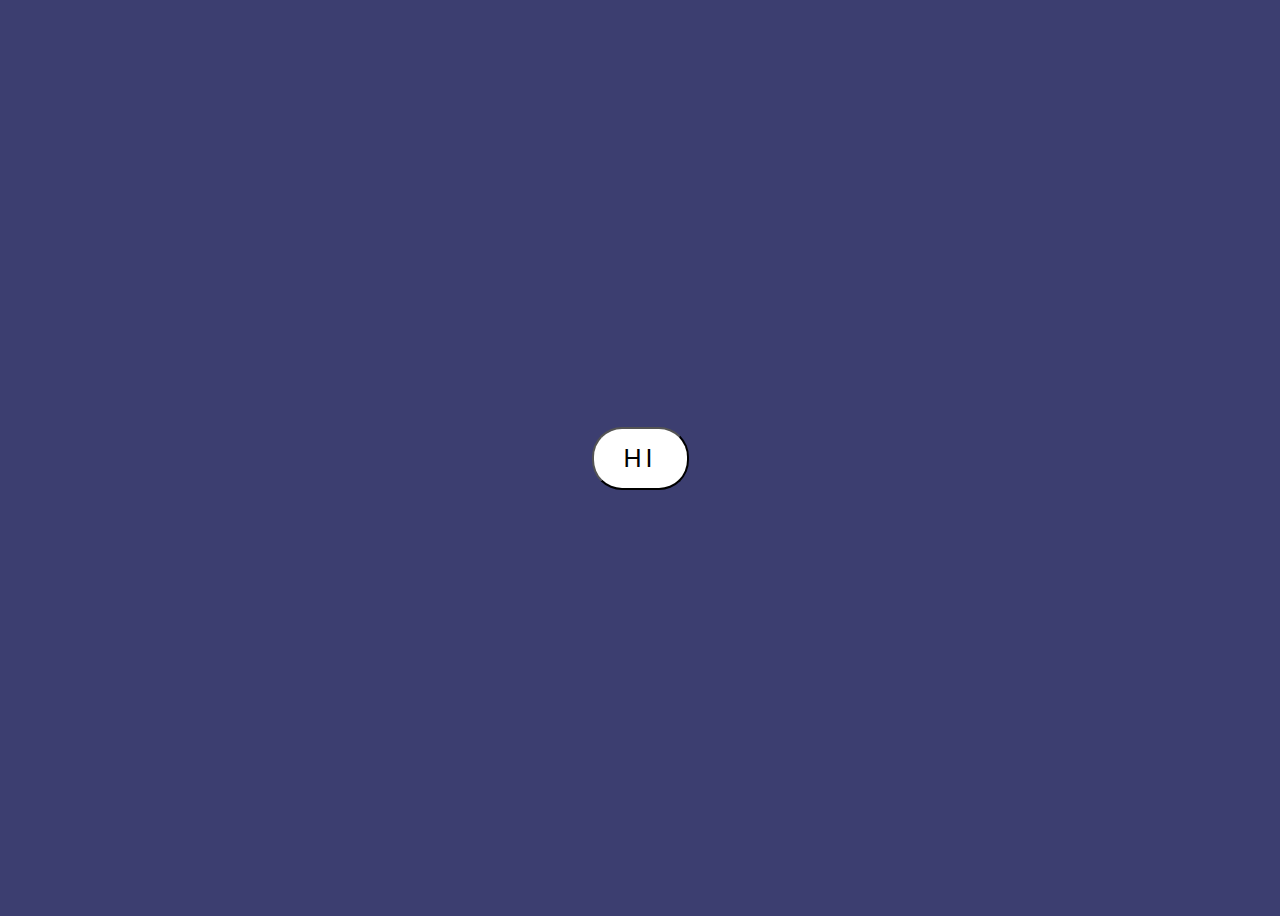
<file: Igok ElementarySchool/TEST.HTML>
<!DOCTYPE html>
<html lang="en" dir="ltr">
  <head>
    <meta charset="utf-8">
    <title></title>
    <link rel="stylesheet" href="./style.css">
  </head>
  <body>
    <button class="btn" type="button" name="button">HI</button>
    <style media="screen">
      body{
        height: 100vh;
        display: flex;
        justify-content: center;
        align-items: center;

      }

      .btn{
        font-size: 25px;
        padding: 15px 30px;
        background-color: white;
        color: black;
        bodor: 3px solid black;
        border-radius: 30px;
        text-transform: uppercase;
        letter-spacing: 4px;
        font-family: sans-serif;
        transition: all 0.5s;
      }

      .btn:focus{
        outline: none;
      }

      .btn:hover{
        background-color: black;
        color: white;
      }

    </style>
  </body>
</html>
</file>
<file: Igok ElementarySchool/style.css>
body{
  height: 10px;
  display: flex;
  /* justify-content: center; */
  /* align-items: center; */
  background-color: #3c3e70;


}

  {
    margin:0;
    padding:0;
  }

  .box{
    width: 150px;
    height: 150px;
    background-color: salmon;
    animation-name: box_ani;
    animation-duration: 1s;
    animation-iteration-count: infinite;
    /* animation-iteration-count: 1; */
    animation-direction: alternate;
    /* animation-delay: 2s; */
    /* animation-timing-function: cubic-bezier(1,-0.92, 0.4, 0.66); */
    /* animation-timing-function: linear; */
    animation-fill-mode: forwards;
    animation-play-state: running;
    transition: all 0.5s;

  }

  .box:{
    background-color: gold;
  }

  @keyframes box_ani{
    from{
      margin-left: 0;
        }

    to{
      margin-left: 2000px;
      }


  }



  .box:hover{
    background-color: gold;
  }



  /* .btn{
    font-size: 25px;
    padding: 30px 30px;
    background-color: white;
    color: black;
    bodor: 3px solid black;
    border-radius: 30px;
    text-transform: uppercase;
    letter-spacing: 4px;
    font-family: sans-serif;
    transition: all 0.5s;


  }

  .btn:focus{
    outline: none;
  }

  .btn:hover{
    background-color: black;
    color: white; */
</file>
